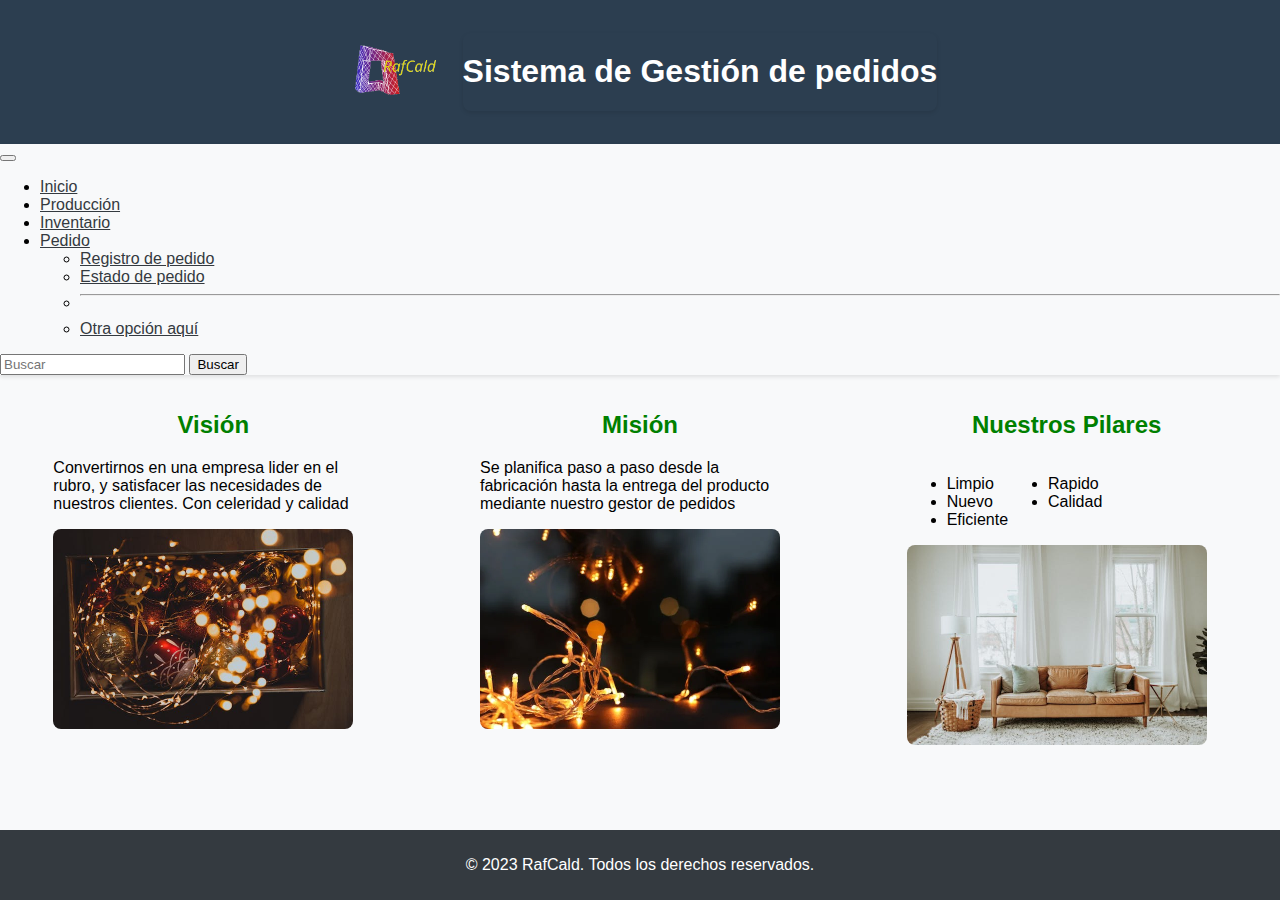
<file: Sections/inicio.html>
<!DOCTYPE html>
<html lang="es">
<head>
  <meta charset="utf-8">
  <meta name="viewport" content="width=device-width, initial-scale=1">
  <link rel="stylesheet" href="../css/index.css">
  <title>Sistema de Gestión de pedidos</title>
  <!-- Utilizando Bootstrap v5.3.2 -->
  <link href="https://cdn.jsdelivr.net/npm/bootstrap@5.3.2/dist/css/bootstrap.min.css" rel="stylesheet" integrity="sha384-T3c6CoIi6uLrA9TneNEoa7RxnatzjcDSCmG1MXxSR1GAsXEV/Dwwykc2MPK8M2HN" crossorigin="anonymous">
 
</head>
<body>
  <header>
    <div>
        <img src="../images/357ea71b6da1411ca3c9099042a1363d-removebg-preview.png"  width="120" class="logo" alt="logo">
      </div>

    <div class="container">
      <h1>Sistema de Gestión de pedidos</h1>
    </div>
  </header>



  <nav class="navbar navbar-expand-lg bg-light">
    <div class="container-fluid">
      <button class="navbar-toggler" type="button" data-bs-toggle="collapse" data-bs-target="#navbarSupportedContent" aria-controls="navbarSupportedContent" aria-expanded="false" aria-label="Toggle navigation">
        <span class="navbar-toggler-icon"></span>
      </button>
      <div class="collapse navbar-collapse" id="navbarSupportedContent">
        <ul class="navbar-nav me-auto mb-2 mb-lg-0">
          <li class="nav-item">
            <a class="nav-link active" aria-current="page" href="../index.html">Inicio</a>
          </li>
          <li class="nav-item">
            <a class="nav-link" href="./Producción.html">Producción</a>
          </li>
          <li class="nav-item">
            <a class="nav-link" href="./Inventario.html">Inventario</a>
          </li>
          <li class="nav-item dropdown">
            <a class="nav-link dropdown-toggle" href="#" role="button" data-bs-toggle="dropdown" aria-expanded="false">
              Pedido
            </a>
            <ul class="dropdown-menu">
              <li><a class="dropdown-item" href="./Pedidos.html">Registro de pedido</a></li>
              <li><a class="dropdown-item" href="#" id="estadoPedidoContent" onclick="showEstadoPedido()">Estado de pedido</a></li>
              <li><hr class="dropdown-divider"></li>
              <li><a class="dropdown-item" href="#">Otra opción aquí</a></li>
            </ul>
          </li>
        </ul>
        <form class="d-flex">
          <input class="form-control me-2" type="search" placeholder="Buscar" aria-label="Buscar">
          <button class="btn btn-outline-success" type="submit">Buscar</button>
        </form>
      </div>
    </div>
  </nav>

  <main class="main-container">
        <div class="item">
            <h2>Visión</h2>
            <p>Convertirnos en una empresa lider en el rubro, y satisfacer las necesidades de nuestros clientes. Con celeridad y calidad</p>
            <img src="../images/navideña.jpeg" class="img-item" width="300" alt="">
        </div>
        <div class="item">
            <h2>Misión</h2>
            <p>Se planifica paso a paso desde la fabricación hasta la entrega del producto mediante nuestro gestor de pedidos</p>
            <img src="../images/led.webp" class="img-item" width="300" alt="">
        </div>
        <div class="item">  
            <h2>Nuestros Pilares</h2>
            <div class="divul">
                <ul>
                    <li>Limpio</li>
                    <li>Nuevo</li>
                    <li>Eficiente</li>
                </ul>
                <ul>
                    <li>Rapido</li>
                    <li>Calidad</li>
                </ul>
            </div>

            <img src="../images/lampara.jpeg" class="img-item" width="300" alt="">
        </div>


  </main>

  <!-- Contenido de la página -->
  <div class="container mt-5 inactive pedidooo" id="estadoPedidoContainer">
    <h2 class="h222">Estado de Pedido</h2>
    <div class="card mb-3">
      <div class="card-header">
        Completar Campos
      </div>
      <div class="card-body">
        <form>
          <div class="mb-3">
            <label for="codigoPedido" class="form-label">Ingresar el código de pedido</label>
            <input type="text" class="form-control" id="codigoPedido" placeholder="Código de Pedido">
          </div>
          <button type="button" class="btn btn-primary" data-bs-toggle="modal" data-bs-target="#resultadoModal">
            Buscar
          </button>
        </form>
      </div>
    </div>

    <!-- Ventana modal para mostrar el resultado de la búsqueda -->
    <div class="modal fade" id="resultadoModal" tabindex="-1" aria-labelledby="resultadoModalLabel" aria-hidden="true">
      <div class="modal-dialog">
        <div class="modal-content">
          <div class="modal-header">
            <h5 class="modal-title" id="resultadoModalLabel">Resultado de Búsqueda</h5>
            <button type="button" class="btn-close" data-bs-dismiss="modal" aria-label="Close"></button>
          </div>
          <div class="modal-body inactive" id="resultadoModalContent">
            <!-- Aquí se mostraría la información del pedido -->
            <p>Estado del Producto: <span id="estadoProducto"> No existe</span></p>
          </div>
          <div class="modal-footer">
            <button type="button" class="btn btn-secondary" data-bs-dismiss="modal">Cerrar</button>
          </div>
        </div>
      </div>
    </div>
  </div>

  <!-- Footer -->
  <footer>
    <p>&copy; 2023 RafCald. Todos los derechos reservados.</p>
  </footer>

  <!-- Script de Bootstrap -->
  <script src="https://cdn.jsdelivr.net/npm/bootstrap@5.3.2/dist/js/bootstrap.bundle.min.js" integrity="sha384-C6RzsynM9kWDrMNeT87bh95OGNyZPhcTNXj1NW7RuBCsyN/o0jlpcV8Qyq46cDfL" crossorigin="anonymous"></script>

  <script src="../js/index.js">
  </script>
</body>
</html>
</file>
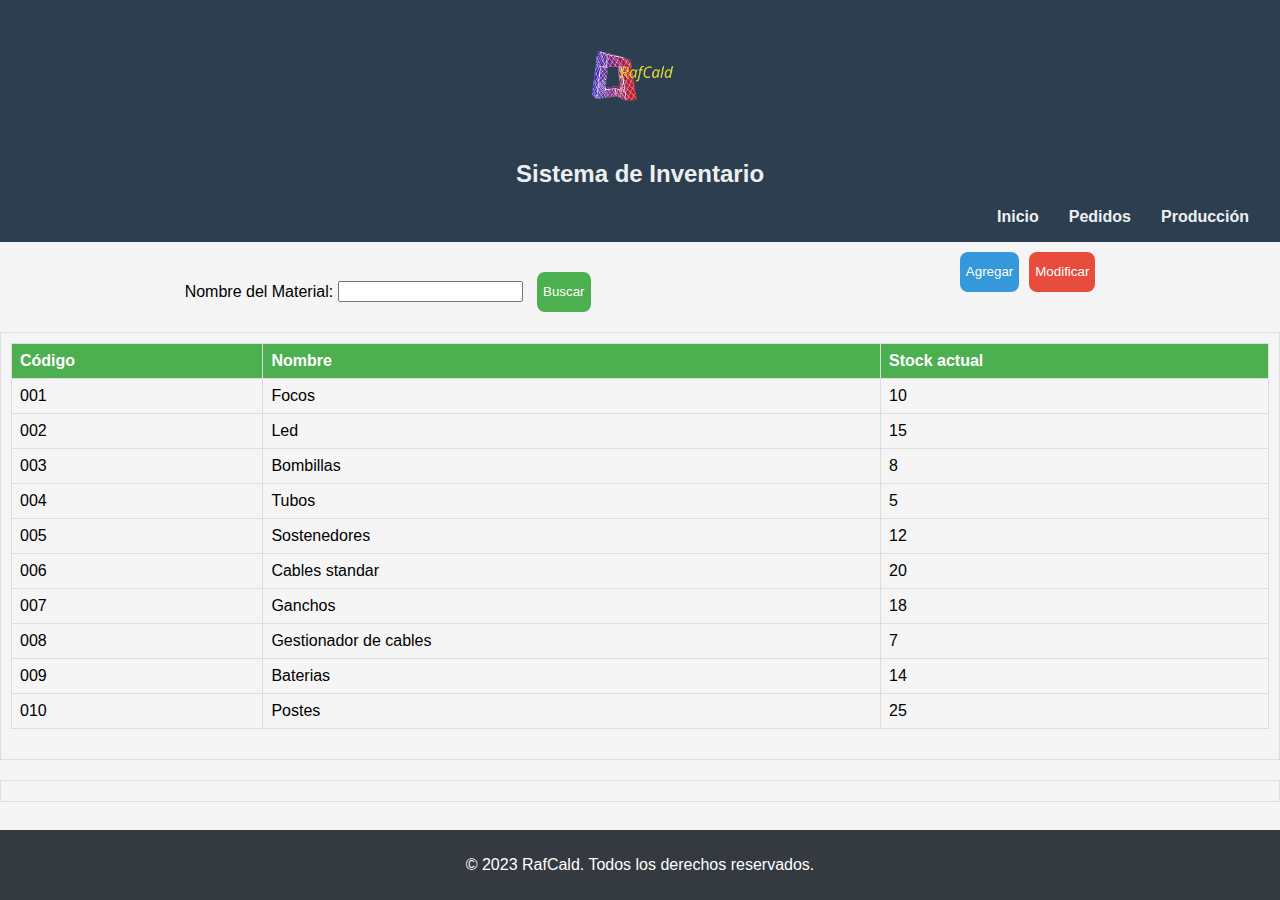
<file: Sections/Inventario.html>
<!DOCTYPE html>
<html lang="en">
<head>
    <meta charset="UTF-8">
    <meta name="viewport" content="width=device-width, initial-scale=1.0">
    <link rel="stylesheet" href="../css/inventario.css">
    <title>Sistema de Inventario</title>

</head>
<body>
    <header>
        <div>
            <div>
                <img src="../images/357ea71b6da1411ca3c9099042a1363d-removebg-preview.png"  width="120" class="logo" alt="logo">
              </div>
              <div>
                <h2>Sistema de Inventario</h2>
                <nav class="navbar-principal">
                    <ul>
                        <li><a href="./inicio.html">Inicio</a></li>
                        <li><a href="./Pedidos.html">Pedidos</a></li>
                        <li><a href="./Producción.html">Producción</a></li>
                    </ul>
                </nav>
              </div>
        </div>

    </header>
    
    <div class="div-form">
        <form action="#" method="post">
            <label for="nombre_material">Nombre del Material:</label>
            <input type="text" id="nombre_material_buscar" name="nombre_material" required>
            <button type="button" onclick="buscarMaterial()" class="button-buscar">Buscar</button>
        </form>
        <div class="botones">
            <button onclick="mostrarFormulario('agregar')" class="button-agregar">Agregar</button>
            <button onclick="mostrarFormulario('modificar')" class="button-modificar">Modificar</button>
        </div>

    
        <!-- Formulario para Agregar/Modificar -->
        <div id="fondoOpaco">
            <div id="formulario-insumo" style="display: none;" class="formmate">
                <form action="#" method="post">
                    <label for="nombre_material">Nombre del Material:</label>
                    <input type="text" id="nombre_material" name="nombre_material" required>
                
                    <label for="cantidad_material">Cantidad:</label>
                    <input type="text" id="cantidad_material" name="cantidad_material" required>
                
                    <!-- Agrega etiquetas y campos para descripción, costo, ubicación, etc. -->
                
                    <button type="button" onclick="guardarInsumo()">Guardar</button>
                </form>
                
            </div>
        </div>

    </div>


    <!-- Requerimiento 2: Mostrar la relación de materia prima en almacén -->
    <div id="resultado_inventario">
        <table id="tabla_inventario">
            <thead>
                <tr >
                    <th>Código</th>
                    <th>Nombre</th>
                    <th>Stock actual</th>
                    <!-- Otros campos relevantes del inventario -->
                </tr>
            </thead>
            <tbody>
                <!-- Datos del inventario -->
                <tr data-codigo="001">
                    <td>001</td>
                    <td>Focos</td>
                    <td>10</td>
                    <!-- Otros datos del inventario -->
                </tr>
                <tr data-codigo="002">
                    <td>002</td>
                    <td>Led</td>
                    <td>15</td>
                </tr>
                <tr data-codigo="003">
                    <td>003</td>
                    <td>Bombillas</td>
                    <td>8</td>
                </tr>
                <tr data-codigo="004">
                    <td>004</td>
                    <td>Tubos</td>
                    <td>5</td>
                </tr>
                <tr data-codigo="005">
                    <td>005</td>
                    <td>Sostenedores</td>
                    <td>12</td>
                </tr>
                <tr data-codigo="006">
                    <td>006</td>
                    <td>Cables standar</td>
                    <td>20</td>
                </tr>
                <tr data-codigo="007">
                    <td>007</td>
                    <td>Ganchos</td>
                    <td>18</td>
                </tr>
                <tr data-codigo="008">
                    <td>008</td>
                    <td>Gestionador de cables</td>
                    <td>7</td>
                </tr>
                <tr data-codigo="009">
                    <td>009</td>
                    <td>Baterias</td>
                    <td>14</td>
                </tr>
                <tr data-codigo="010">
                    <td>010</td>
                    <td>Postes</td>
                    <td>25</td>
                </tr>
                <!-- Agrega más datos según sea necesario -->
            </tbody>
        </table>
        
    </div>

    <!-- Botones para Agregar y Modificar -->


    <!-- Requerimiento 4: Mostrar los materiales encontrados -->
    <div id="resultado_busqueda">
        <!-- Aquí se mostrarán los resultados de la búsqueda -->
    </div>
    <footer>
        <p>&copy; 2023 RafCald. Todos los derechos reservados.</p>
      </footer>
    <!-- Script para manejar la búsqueda de material en el inventario y funcionalidad Agregar/Modificar -->
    <script src="../js/inventario.js">
    </script>
</body>
</html>
</file>
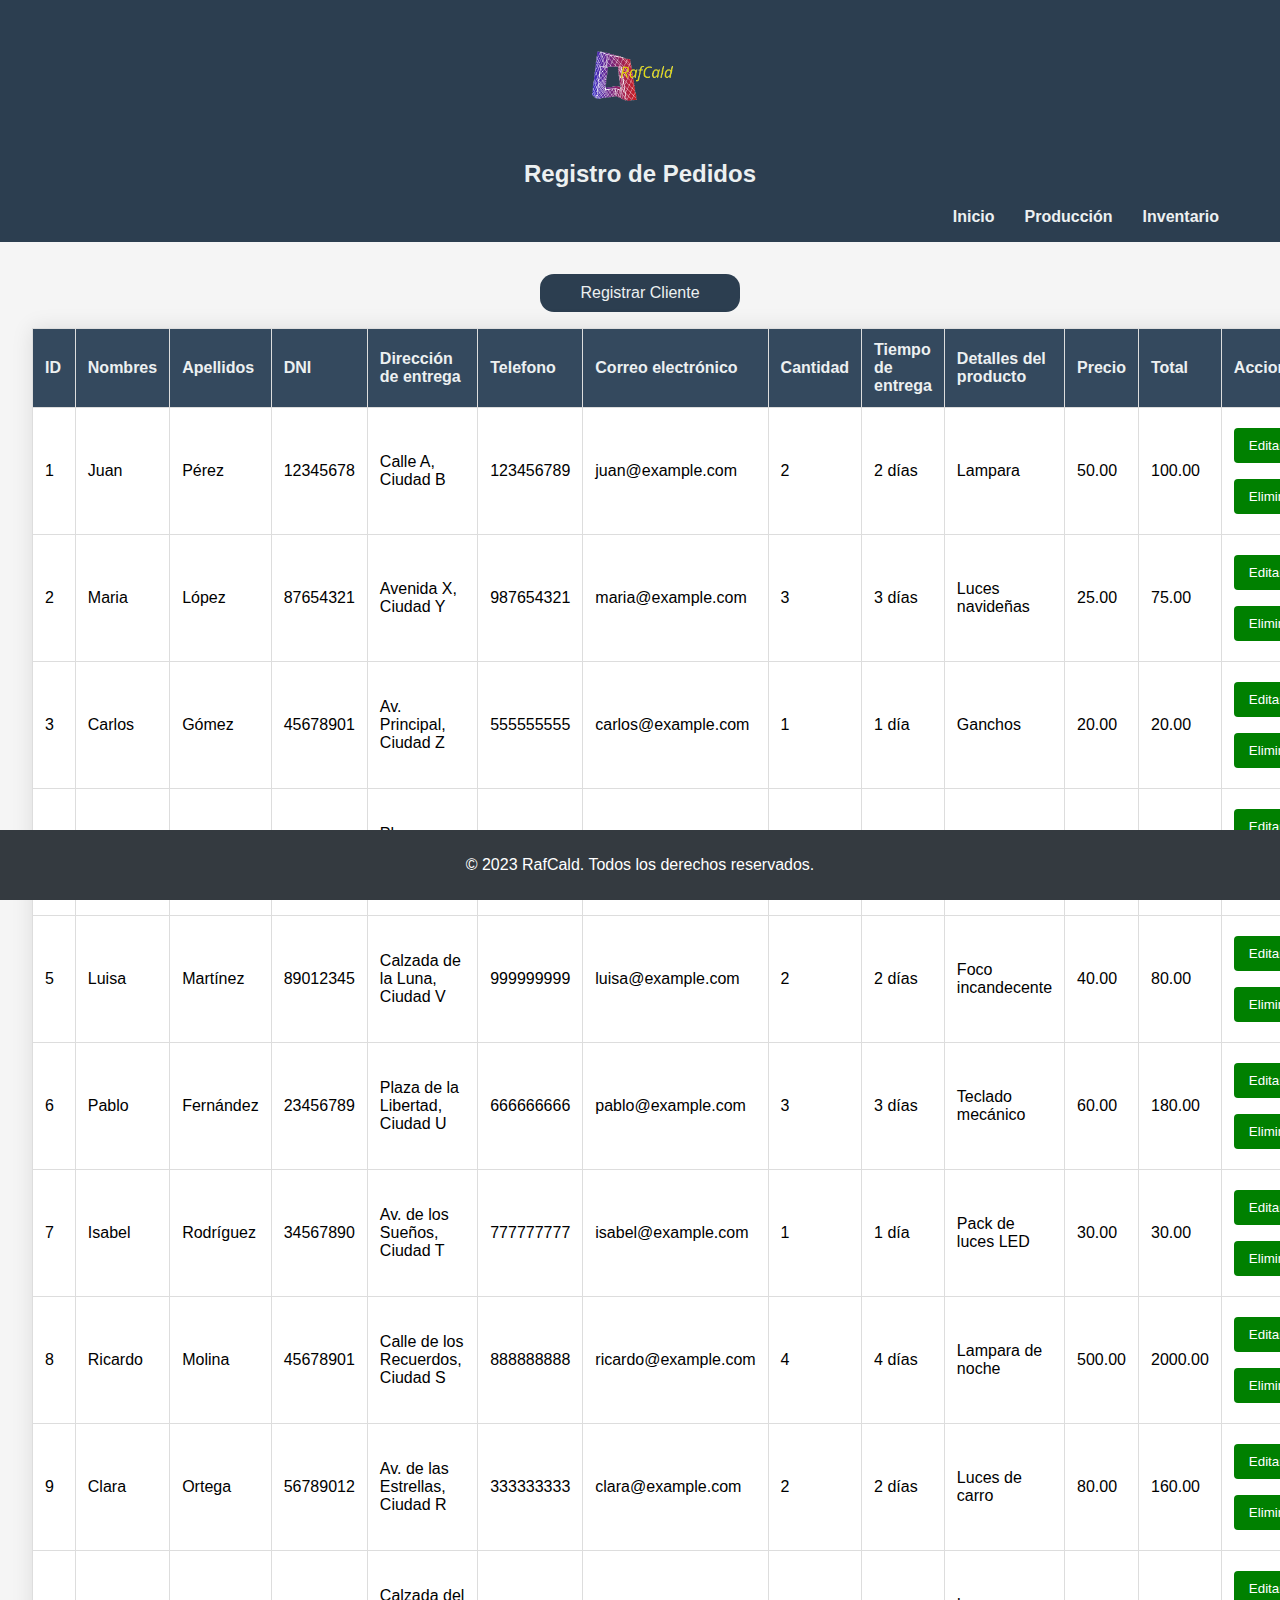
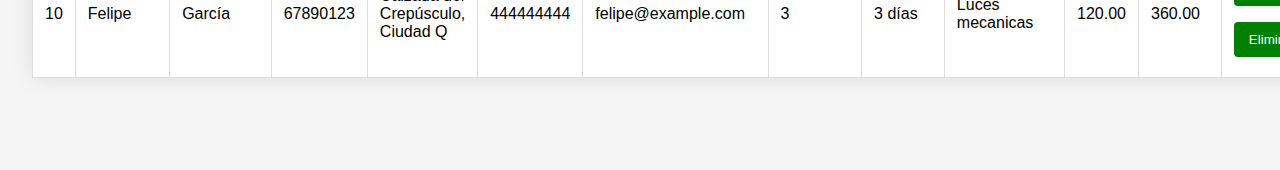
<file: Sections/Pedidos.html>
<!DOCTYPE html>
<html lang="en">

<head>
    <meta charset="UTF-8">
    <meta name="viewport" content="width=device-width, initial-scale=1.0">
    <link rel="stylesheet" href="../css/pedido.css">
    <title>Registro de Pedidos</title>
    <style>
        /* Estilo para los botones de Editar y Eliminar */
table button {
    background-color: green; /* Color de fondo verde */
    color: white; /* Texto en color blanco */
    transition: background-color 0.3s ease; /* Transición suave del color de fondo */
}

table button:hover {
    background-color: rgb(55, 185, 55); /* Color de fondo más oscuro al pasar el ratón */
}

    </style>
</head>

<body>
    <header>
        <div>
            <div>
                <img src="../images/357ea71b6da1411ca3c9099042a1363d-removebg-preview.png"  width="120" class="logo" alt="logo">
              </div>
        </div>
        <div>
            <h2>Registro de Pedidos</h2>
            <nav class="navbar-principal">
                <ul>
                    <li><a href="./inicio.html">Inicio</a></li>
                    <li><a href="./Producción.html">Producción</a></li>
                    <li><a href="./Inventario.html">Inventario</a></li>
                    <li></li>
                </ul>
            </nav>
        </div>

    </header>

    <main>
        <button  class="buton-primary" onclick="mostrarFormulario('registroForm')">Registrar Cliente</button>

        <table>
            <thead>
                <tr>
                    <th>ID</th>
                    <th>Nombres</th>
                    <th>Apellidos</th>
                    <th>DNI</th>
                    <th>Dirección de entrega</th>
                    <th>Telefono</th>
                    <th>Correo electrónico</th>
                    <th>Cantidad</th>
                    <th>Tiempo de entrega</th>
                    <th>Detalles del producto</th>
                    <th>Precio</th>
                    <th>Total</th>
                    <th colspan="3">Acciones</th>
                </tr>
            </thead>
            <tbody id="tablaBody">
                <!-- Datos ficticios de clientes y pedidos -->
                <tr>
                    <td>1</td>
                    <td>Juan</td>
                    <td>Pérez</td>
                    <td>12345678</td>
                    <td>Calle A, Ciudad B</td>
                    <td>123456789</td>
                    <td>juan@example.com</td>
                    <td>2</td>
                    <td>2 días</td>
                    <td>Lampara</td>
                    <td>50.00</td>
                    <td>100.00</td>
                    <td>
                        <button onclick="editarFila(this)">Editar</button>
                        <button onclick="eliminarFila(this)">Eliminar</button>
                    </td>
                </tr>
                <tr>
                    <td>2</td>
                    <td>Maria</td>
                    <td>López</td>
                    <td>87654321</td>
                    <td>Avenida X, Ciudad Y</td>
                    <td>987654321</td>
                    <td>maria@example.com</td>
                    <td>3</td>
                    <td>3 días</td>
                    <td>Luces navideñas</td>
                    <td>25.00</td>
                    <td>75.00</td>
                    <td>
                        <button onclick="editarFila(this)">Editar</button>
                        <button onclick="eliminarFila(this)">Eliminar</button>
                    </td>
                </tr>
                <tr>
                    <td>3</td>
                    <td>Carlos</td>
                    <td>Gómez</td>
                    <td>45678901</td>
                    <td>Av. Principal, Ciudad Z</td>
                    <td>555555555</td>
                    <td>carlos@example.com</td>
                    <td>1</td>
                    <td>1 día</td>
                    <td>Ganchos</td>
                    <td>20.00</td>
                    <td>20.00</td>
                    <td>
                        <button onclick="editarFila(this)">Editar</button>
                        <button onclick="eliminarFila(this)">Eliminar</button>
                    </td>
                </tr>
                <tr>
                    <td>4</td>
                    <td>Ana</td>
                    <td>Ruiz</td>
                    <td>78901234</td>
                    <td>Plaza Central, Ciudad W</td>
                    <td>111111111</td>
                    <td>ana@example.com</td>
                    <td>5</td>
                    <td>4 días</td>
                    <td>Faros de evento</td>
                    <td>150.00</td>
                    <td>750.00</td>
                    <td>
                        <button onclick="editarFila(this)">Editar</button>
                        <button onclick="eliminarFila(this)">Eliminar</button>
                    </td>
                </tr>
                <tr>
                    <td>5</td>
                    <td>Luisa</td>
                    <td>Martínez</td>
                    <td>89012345</td>
                    <td>Calzada de la Luna, Ciudad V</td>
                    <td>999999999</td>
                    <td>luisa@example.com</td>
                    <td>2</td>
                    <td>2 días</td>
                    <td>Foco incandecente</td>
                    <td>40.00</td>
                    <td>80.00</td>
                    <td>
                        <button onclick="editarFila(this)">Editar</button>
                        <button onclick="eliminarFila(this)">Eliminar</button>
                    </td>
                </tr>
                <tr>
                    <td>6</td>
                    <td>Pablo</td>
                    <td>Fernández</td>
                    <td>23456789</td>
                    <td>Plaza de la Libertad, Ciudad U</td>
                    <td>666666666</td>
                    <td>pablo@example.com</td>
                    <td>3</td>
                    <td>3 días</td>
                    <td>Teclado mecánico</td>
                    <td>60.00</td>
                    <td>180.00</td>
                    <td>
                        <button onclick="editarFila(this)">Editar</button>
                        <button onclick="eliminarFila(this)">Eliminar</button>
                    </td>
                </tr>
                <tr>
                    <td>7</td>
                    <td>Isabel</td>
                    <td>Rodríguez</td>
                    <td>34567890</td>
                    <td>Av. de los Sueños, Ciudad T</td>
                    <td>777777777</td>
                    <td>isabel@example.com</td>
                    <td>1</td>
                    <td>1 día</td>
                    <td>Pack de luces LED</td>
                    <td>30.00</td>
                    <td>30.00</td>
                    <td>
                        <button onclick="editarFila(this)">Editar</button>
                        <button onclick="eliminarFila(this)">Eliminar</button>
                    </td>
                </tr>
                <tr>
                    <td>8</td>
                    <td>Ricardo</td>
                    <td>Molina</td>
                    <td>45678901</td>
                    <td>Calle de los Recuerdos, Ciudad S</td>
                    <td>888888888</td>
                    <td>ricardo@example.com</td>
                    <td>4</td>
                    <td>4 días</td>
                    <td>Lampara de noche</td>
                    <td>500.00</td>
                    <td>2000.00</td>
                    <td>
                        <button onclick="editarFila(this)">Editar</button>
                        <button onclick="eliminarFila(this)">Eliminar</button>
                    </td>
                </tr>
                <tr>
                    <td>9</td>
                    <td>Clara</td>
                    <td>Ortega</td>
                    <td>56789012</td>
                    <td>Av. de las Estrellas, Ciudad R</td>
                    <td>333333333</td>
                    <td>clara@example.com</td>
                    <td>2</td>
                    <td>2 días</td>
                    <td>Luces de carro</td>
                    <td>80.00</td>
                    <td>160.00</td>
                    <td>
                        <button onclick="editarFila(this)">Editar</button>
                        <button onclick="eliminarFila(this)">Eliminar</button>
                    </td>
                </tr>
                <tr>
                    <td>10</td>
                    <td>Felipe</td>
                    <td>García</td>
                    <td>67890123</td>
                    <td>Calzada del Crepúsculo, Ciudad Q</td>
                    <td>444444444</td>
                    <td>felipe@example.com</td>
                    <td>3</td>
                    <td>3 días</td>
                    <td>Luces mecanicas</td>
                    <td>120.00</td>
                    <td>360.00</td>
                    <td>
                        <button onclick="editarFila(this)">Editar</button>
                        <button onclick="eliminarFila(this)">Eliminar</button>
                    </td>
                </tr>
            </tbody>
        </table>

        <form id="registroForm" style="display:none;">
            <h3>Registrar Cliente</h3>

            <!-- Datos del Cliente -->
            <label for="clienteNombre">Nombre:</label>
            <input type="text" id="clienteNombre" name="clienteNombre" required>

            <label for="clienteApellidos">Apellidos:</label>
            <input type="text" id="clienteApellidos" name="clienteApellidos" required>

            <label for="clienteDNI">DNI:</label>
            <input type="text" id="clienteDNI" name="clienteDNI" required>

            <label for="clienteDireccion">Dirección de entrega:</label>
            <input type="text" id="clienteDireccion" name="clienteDireccion" required>

            <label for="clienteTelefono">Teléfono:</label>
            <input type="tel" id="clienteTelefono" name="clienteTelefono" required>

            <label for="clienteCorreo">Correo electrónico:</label>
            <input type="email" id="clienteCorreo" name="clienteCorreo" required>

            <button type="button" onclick="registrarCliente(event)">Registrar cliente</button>

        </form>
        <form id="formularioEdicion" style="display:none;">
            <h3>Editar Cliente</h3>
            
            <!-- Campo oculto para almacenar el índice de la fila que se está editando -->
            <input type="hidden" id="indiceEdicion">
        
            <!-- Campos para editar la información del cliente -->
            <label for="clienteNombreEdit">Nombre:</label>
            <input type="text" id="clienteNombreEdit" name="clienteNombreEdit" required>
        
            <label for="clienteApellidosEdit">Apellidos:</label>
            <input type="text" id="clienteApellidosEdit" name="clienteApellidosEdit" required>
        
            <label for="clienteDNIEdit">DNI:</label>
            <input type="text" id="clienteDNIEdit" name="clienteDNIEdit" required>
        
            <label for="clienteDireccionEdit">Dirección:</label>
            <input type="text" id="clienteDireccionEdit" name="clienteDireccionEdit" required>
        
            <label for="clienteTelefonoEdit">Teléfono:</label>
            <input type="tel" id="clienteTelefonoEdit" name="clienteTelefonoEdit" required>
        
            <label for="clienteCorreoEdit">Correo electrónico:</label>
            <input type="email" id="clienteCorreoEdit" name="clienteCorreoEdit" required>
        
            <!-- Botón para actualizar los datos -->
            <button type="button" onclick="actualizarCliente()">Actualizar cliente</button>
        </form>
        
        

        <form id="pedidoForm" style="display:none;">
            <h3>Registrar Pedido</h3>

            <!-- Datos del Pedido -->
            <label for="pedidoCantidad">Cantidad:</label>
            <input type="number" id="pedidoCantidad" name="pedidoCantidad" required>

            <label for="pedidoTiempoEntrega">Tiempo de entrega:</label>
            <input type="text" id="pedidoTiempoEntrega" name="pedidoTiempoEntrega" required>

            <label for="pedidoDetalles">Detalles del producto:</label>
            <textarea id="pedidoDetalles" name="pedidoDetalles" required></textarea>

            <label for="pedidoPrecio">Precio:</label>
            <input type="text" id="pedidoPrecio" name="pedidoPrecio" required>

            <label for="pedidoTotal">Total:</label>
            <input type="text" id="pedidoTotal" name="pedidoTotal" required>

            <button type="submit">Registrar pedido</button>
        </form>
    </main>

    <footer>
        <p>&copy; 2023 RafCald. Todos los derechos reservados.</p>
      </footer>

    <script src="../js/pedidos.js">
    </script>
</body>

</html>
</file>
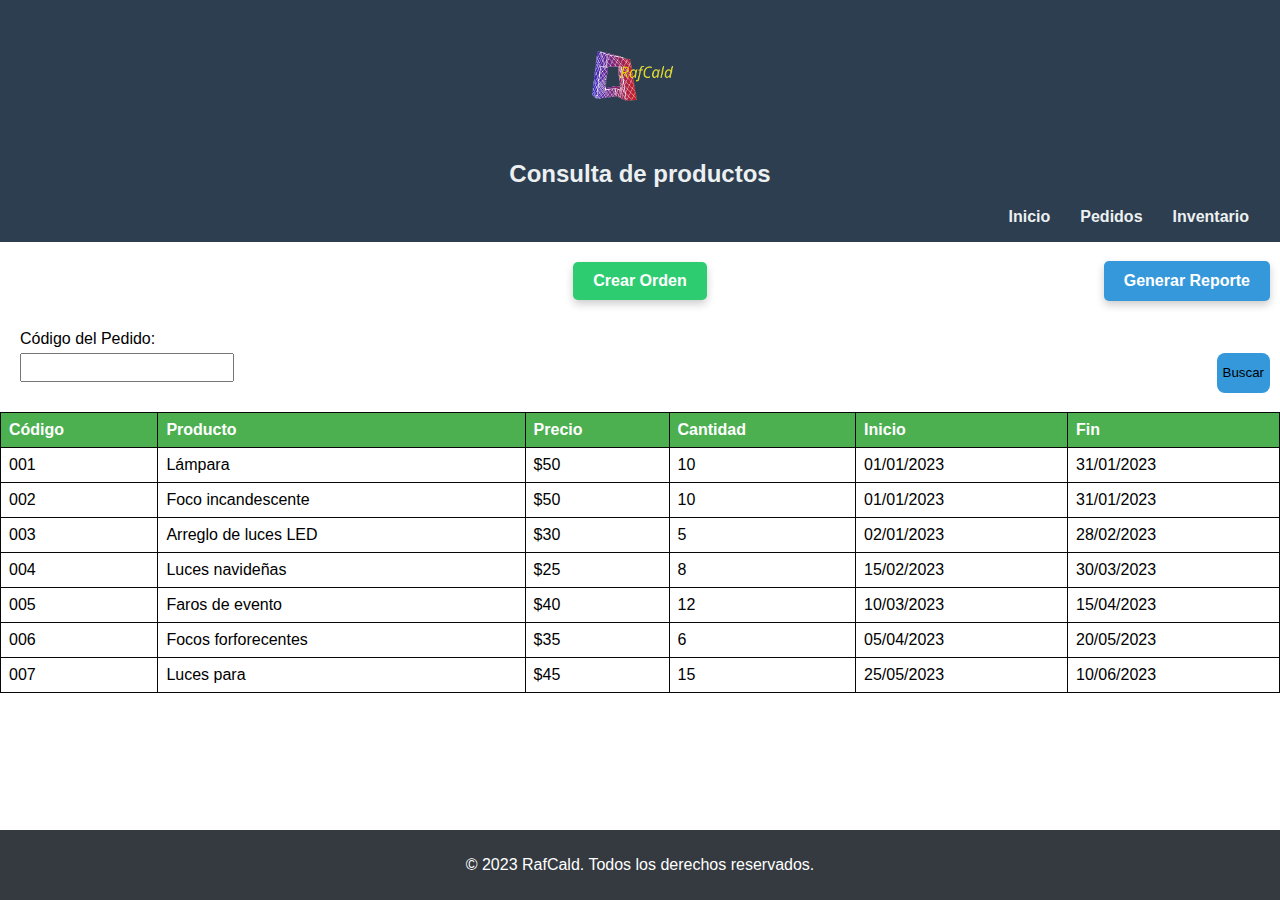
<file: Sections/Producción.html>
<!DOCTYPE html>
    <html lang="en">
    <head>
        <meta charset="UTF-8">
        <meta name="viewport" content="width=device-width, initial-scale=1.0">
        <link rel="stylesheet" href="../css/produccion.css">
        <title>Sistema de Gestión de Insumos</title>

    </head>
    <body>
        <header>
            <div>
                <div>
                    <img src="../images/357ea71b6da1411ca3c9099042a1363d-removebg-preview.png"  width="120" class="logo" alt="logo">
                </div>
                <div>
                    <h2 >Consulta de productos</h2>
                    <nav class="navbar-principal">
                        <ul>
                            <li><a href="./inicio.html">Inicio</a></li>
                            <li><a href="./Pedidos.html">Pedidos</a></li>
                            <li><a href="./Inventario.html">Inventario</a></li>
                        </ul>
                    </nav>
                </div>
            </div>

        </header>

        <div class="botones-contenedor">
            <button id="crearOrdenBtn" class="button-principal button-crear-orden">Crear Orden</button>
            <button onclick="generarReporte()" class="button-principal button-generar">Generar Reporte</button>
        </div>

        
        <form action="#" method="post" >
            <label for="codigo_pedido">Código del Pedido:</label>
            <input type="text" id="codigo_pedido" name="codigo_pedido" required>
            <button type="button" onclick="buscarPedido()" class="button-generar">Buscar</button>
        </form>
        

        <!-- Requerimiento 4: Mostrar en pantalla el producto con detalles relevantes en una tabla -->
        <div id="resultado_pedido">
            <table id="tabla_pedido">
                <thead>
                    <tr>
                        <th>Código</th>
                        <th>Producto</th>
                        <th>Precio</th>
                        <th>Cantidad</th>
                        <th>Inicio</th>
                        <th>Fin</th>
                    </tr>
                </thead>
                <tbody>
                    <!-- 10 productos ficticios para demostración -->
                    <tr id="producto-001">
                        <td>001</td>
                        <td>Lámpara</td>
                        <td>$50</td>
                        <td>10</td>
                        <td>01/01/2023</td>
                        <td>31/01/2023</td>
                    </tr>
                    <tr id="producto-002">
                        <td>002</td>
                        <td>Foco incandescente</td>
                        <td>$50</td>
                        <td>10</td>
                        <td>01/01/2023</td>
                        <td>31/01/2023</td>
                    </tr>
                    <tr id="producto-003">
                        <td>003</td>
                        <td>Arreglo de luces LED</td>
                        <td>$30</td>
                        <td>5</td>
                        <td>02/01/2023</td>
                        <td>28/02/2023</td>
                    </tr>
                    <tr id="producto-004">
                        <td>004</td>
                        <td>Luces navideñas</td>
                        <td>$25</td>
                        <td>8</td>
                        <td>15/02/2023</td>
                        <td>30/03/2023</td>
                    </tr>
                    <tr id="producto-005">
                        <td>005</td>
                        <td>Faros de evento</td>
                        <td>$40</td>
                        <td>12</td>
                        <td>10/03/2023</td>
                        <td>15/04/2023</td>
                    </tr>
                    <tr id="producto-006">
                        <td>006</td>
                        <td>Focos forforecentes</td>
                        <td>$35</td>
                        <td>6</td>
                        <td>05/04/2023</td>
                        <td>20/05/2023</td>
                    </tr>
                    <tr id="producto-007">
                        <td>007</td>
                        <td>Luces para</td>
                        <td>$45</td>
                        <td>15</td>
                        <td>25/05/2023</td>
                        <td>10/06/2023</td>
                    </tr>   
                    <!-- Agrega más productos según sea necesario -->
                </tbody>
            </table>
        </div>

        <!-- Requerimiento 5: Botón para generar el reporte final -->

        <div class="overlay"></div>
        <!-- Requerimientos 2-6: Formulario para la orden de producción -->

            
            <form action="#" id="container-form" method="post" class="formOrden formulario-produccion inactive ">
                <h2>Orden de Producción</h2>
                <label for="numero_orden">Número de Orden:</label>
                <input type="text" id="numero_orden" name="numero_orden" required>

                <label for="numero_pedido">Número de Pedido:</label>
                <input type="text" id="numero_pedido" name="numero_pedido" required>

                <label for="cantidad">Cantidad:</label>
                <input type="text" id="cantidad" name="cantidad" required>

                <label for="inicio_produccion">Inicio de Producción:</label>
                <input type="date" id="inicio_produccion" name="inicio_produccion" required>

                <label for="fin_produccion">Fin de Producción:</label>
                <input type="date" id="fin_produccion" name="fin_produccion" required>

                <button type="button" onclick="generarCostoProduccion()">Generar Costo de Producción</button>

                <!-- Mostrar automáticamente el costo de producción generado -->
                <p>Costo de Producción: <span id="costo_produccion">0</span></p>

                <button type="button" onclick="generarOrdenProduccion()" class="button-generar-orden">Generar Orden</button>
                <span class="close-btn" onclick="closeForm()">X</span>
            </form>

            <footer>
                <p>&copy; 2023 RafCald. Todos los derechos reservados.</p>
            </footer>
        <!-- Script para manejar la búsqueda del pedido, la generación del reporte y la orden de producción -->
        <script src="../js/produccion.js">
    // Si quieres cerrar el formulario, puedes agregar un botón de cierre y manejarlo aquí

        </script>
    </body>
    </html>
</file>
<file: css/index.css>
body {
  margin: 0;
  padding: 0;
  font-family: 'Arial', sans-serif;
  background-color: #f8f9fa;
}

h1 {
  color: #343a40;
  text-align: center;
  margin-top: 20px;
}

header {
    background-color: #2C3E50; /* Color de fondo de la barra de navegación */
  padding: 10px 0;
  display: flex;
  justify-content: center;
  align-items: center;
}

header h1 {
  color: #fff;
}

nav {

  box-shadow: 0 2px 4px rgba(0, 0, 0, 0.1);
}

nav a {
  color: #343a40;
}

.container {
  
  border-radius: 8px;
  box-shadow: 0 2px 4px rgba(0, 0, 0, 0.1);
}
.inactive{
    display: none;
}
footer {
  background-color: #343a40;
  color: #fff;
  text-align: center;
  padding: 10px 0;
  position: fixed;
  bottom: 0;
  width: 100%;
}
.main-container{
    display: grid;
    grid-template-columns: 1fr 1fr 1fr;
    place-items: center;
}
.item{
    flex:1;
    margin: 8px;
    padding: 8px;
    width: 320px;
    height: 200px;
}
h2{
    text-align: center;
    color: green;
}
.img-item{
    border-radius: 8px;
}
.divul{
    display: flex;
}
.pedidooo{
    color: brown;
    position: absolute;
    top:50%;
    left:50%;
    transform: translate(-50%,-50%);
}
.h222{
    color: brown;
}
</file>
<file: css/inventario.css>
body {
    font-family: 'Segoe UI', Tahoma, Geneva, Verdana, sans-serif;
    margin: 0;
    padding: 0;
    background-color: #f5f5f5; /* Color de fondo más claro */
}

header {
    background-color: #2C3E50; /* Color de fondo de la barra de navegación */
    color: #ecf0f1; /* Blanco */
    text-align: center;
    padding: 1em;
    margin-bottom: 10px;
}

.navbar-principal ul {
    display: flex;
    justify-content: flex-end;
    padding: 0;
    margin: 0;
    list-style: none;
}

.navbar-principal li {
    margin: 0 15px; /* Mayor espacio entre elementos de la barra de navegación */
}

.navbar-principal a {
    text-decoration: none;
    color: #ecf0f1; /* Color del texto en la barra de navegación */
    font-weight: bold;
    font-size: 16px;
    transition: color 0.3s ease; /* Transición suave del color al pasar el ratón */
}

.navbar-principal a:hover {
    color: #f39c12; /* Color de texto al pasar el ratón */
}

h1 {
    color: #333;
}

table {
    border-collapse: collapse;
    width: 100%;
    margin-bottom: 20px;
}

th, td {
    border: 1px solid #ddd;
    padding: 8px;
    text-align: left;
}

th {
    background-color: #4CAF50;
    color: white;
}

.button-buscar,
.button-agregar,
.button-modificar {
    border: none;
    outline: none;
    height: 40px;
    border-radius: 8px;
    cursor: pointer;
    margin-right: 10px;
}

.button-buscar {
    background-color: #4CAF50;
    color: white;
    margin: 10px;
}

.button-buscar:hover {
    background-color: #45a049;
}

.button-agregar {
    background-color: #3498db;
    color: white;
}

.button-agregar:hover {
    background-color: #2980b9;
}

.button-modificar {
    background-color: #e74c3c;
    color: white;
}

.button-modificar:hover {
    background-color: #c0392b;
}

#resultado_inventario,
#resultado_busqueda {
    border: 1px solid #ddd;
    padding: 10px;
    margin-bottom: 20px;
}

.mensaje-falta {
    color: red;
    font-weight: bold;
}
.botones{
    display: flex;
    justify-content: center;    

}
.div-form{
    display: flex;
    justify-content: space-around;
}
.formmate{
    display: grid;
    gap:10px;
}
form{
    margin: 10px;
}
footer {
    background-color: #343a40;
    color: #fff;
    text-align: center;
    padding: 10px 0;
    position: fixed;
    margin-top: 30px;
    bottom: 0;
    width: 100%;
  }
#formulario-insumo {
    background-color: rgb(221, 221, 29);
    padding: 20px;
    border-radius: 10px;
    box-shadow: 0 0 15px rgba(0, 0, 0, 0.4);
    z-index: 2; /* Mayor que el fondo opaco */
    position: fixed;
    top: 50%;
    left: 50%;
    transform: translate(-50%, -50%);
    display: none; /* Importante para que no se muestre inicialmente */
}


#formulario-insumo label {
    display: block;
    margin-bottom: 5px;
    font-weight: bold;
}

#formulario-insumo input[type="text"] {
    width: 100%;
    padding: 8px;
    margin-bottom: 20px;
    border: 1px solid #ddd;
    border-radius: 4px;
}

#formulario-insumo button {
    background-color: #4CAF50;
    color: white;
    padding: 10px 15px;
    border: none;
    border-radius: 5px;
    cursor: pointer;
    font-size: 16px;
}

#formulario-insumo button:hover {
    background-color: #45a049;
}
#fondoOpaco {
    position: fixed;
    top: 0;
    left: 0;
    width: 100%;
    height: 100%;
    background-color: rgba(0, 0, 0, 0.5);
    display: none;
    justify-content: center;
    align-items: center;
    z-index: 1; /* Asegúrate de que sea mayor que otros elementos, pero menor que el formulario */
}
</file>
<file: css/pedido.css>
body {
    margin: 0;
    padding: 0;
}
footer {
    background-color: #343a40;
    color: #fff;
    text-align: center;
    padding: 10px 0;
    position: fixed;
    margin-top: 30px;
    bottom: 0;
    width: 100%;
  }
header {
    margin: 0;
    padding: 0;
    background-color: rgb(206, 187, 223);
}

.navbar-principal {
    background-color: #2C3E50; /* Color de fondo de la barra de navegación */
}

.navbar-principal ul {
    display: flex;
    justify-content: flex-end;
    padding: 0;
    margin: 0;
    list-style: none;
}

.navbar-principal li {
    margin: 0 15px; /* Mayor espacio entre elementos de la barra de navegación */
}

.navbar-principal a {
    text-decoration: none;
    color: #ecf0f1; /* Color del texto en la barra de navegación */
    font-weight: bold;
    font-size: 16px;
    transition: color 0.3s ease; /* Transición suave del color al pasar el ratón */
}

.navbar-principal a:hover {
    color: #f39c12; /* Color de texto al pasar el ratón */
}

body {
    font-family: 'Segoe UI', Tahoma, Geneva, Verdana, sans-serif;
    margin: 0;
    padding: 0;
    background-color: #f5f5f5; /* Color de fondo más claro */
}


        header {
            background-color: #2C3E50; /* Azul oscuro */
            color: #ecf0f1; /* Blanco */
            text-align: center;
            padding: 1em;
        }

        main {
            margin: 2em;
            display: flex;
            flex-direction: column;
        }

        form {
            position: absolute;
            top: 60%;
            left: 50%;
            transform: translate(-50%, -50%);
            width: 100%;
        }

        table {
            width: 100%;
            border-collapse: collapse;
            margin-top: 1em;
            box-shadow: 0 0 20px rgba(0, 0, 0, 0.1);
            background-color: #fff;
            margin-bottom: 60px;
        }

        th, td {
            border: 1px solid #ddd;
            padding: 12px;
            text-align: left;
        }

        th {
            background-color: #34495e; /* Azul más oscuro */
            color: #ecf0f1; /* Blanco */
        }

        tbody tr:hover {
            background-color: #ecf0f1; /* Azul más claro al pasar el ratón */
        }

        form {
            max-width: 600px;
            margin: 20px auto;
            padding: 20px;
            background-color: #fff;
            box-shadow: 0 0 20px rgba(0, 0, 0, 0.1);
            border-radius: 8px;
        }

        label {
            display: block;
            margin-bottom: 8px;
            font-weight: bold;
            color: #333; /* Color de texto más oscuro */
        }

        input, textarea {
            width: 100%;
            padding: 8px;
            margin-bottom: 16px;
            border: 1px solid #ddd;
            border-radius: 4px;
            box-sizing: border-box;
        }

        button {
            background-color: #2C3E50; /* Azul oscuro */
            color: #ecf0f1; /* Blanco */
            padding: 10px 15px;
            border: none;
            border-radius: 4px;
            cursor: pointer;
            margin-right: 8px; /* Agregué margen derecho para separar los botones */
            margin-top: 8px ;
            margin-bottom: 8px;
        }

        button:last-child {
            margin-right: 0; /* Elimina el margen derecho del último botón */
        }

        button:hover {
            background-color: #34495e; /* Azul más oscuro al pasar el ratón */
        }
        .buton-primary{
            width: 200px;
            margin: 0 auto;
            border-radius: 14px;
            font-size: 16px;
        }
</file>
<file: css/produccion.css>
body {
    font-family: 'Segoe UI', Tahoma, Geneva, Verdana, sans-serif;
    margin: 0;
    padding: 0;
    background-color: rgb(255, 255, 255); /* Color de fondo más claro */
}

header {
    background-color: #2C3E50; /* Azul oscuro */
    color: #ecf0f1; /* Blanco */
    text-align: center;
    padding: 1em;
    margin-bottom: 10px;
}

.navbar-principal {
    background-color: #2C3E50; /* Color de fondo de la barra de navegación */
}

.navbar-principal ul {
    display: flex;
    justify-content: flex-end;
    padding: 0;
    margin: 0;
    list-style: none;
}

.navbar-principal li {
    margin: 0 15px; /* Mayor espacio entre elementos de la barra de navegación */
}

.navbar-principal a {
    text-decoration: none;
    color: #ecf0f1; /* Color del texto en la barra de navegación */
    font-weight: bold;
    font-size: 16px;
    transition: color 0.3s ease; /* Transición suave del color al pasar el ratón */
}

.navbar-principal a:hover {
    color: #f39c12; /* Color de texto al pasar el ratón */
}

h1 {
    color: #333;
}

table {
    border-collapse: collapse;
    width: 100%;
    margin-bottom: 60px;

}

th, td {
    border: 1px solid #080808;
    padding: 8px;
    text-align: left;
}

th {
    background-color: #4CAF50;
    color: white;
}

form {
    margin: 20px;
}

label {
    display: block;
    margin-bottom: 5px;
}

input {
    width: 200px;
    padding: 5px;
    margin-bottom: 10px;
}

.button-generar {
    border: none;
    outline: none;
    height: 40px;
    position: absolute;
    border-radius: 8px;
    right: 10px; /* Distancia desde el borde derecho */
}

.button-generar:hover {
    background-color: #45a049;
}

.formulario-produccion {
    margin: 20px;
    display: flex;
    justify-content: center;
    align-items: center;

}

.formulario-produccion label {
    display: block;
    margin-bottom: 5px;
}

.formulario-produccion input {
    width: 200px;
    padding: 5px;
    margin-bottom: 10px;
}

.button-generar-orden {
    border: none;
    outline: none;
    height: 40px;
    border-radius: 8px;
    margin-top: 10px;
}

.button-generar-orden:hover {
    background-color: #45a049;
}
.formOrden{
    padding: 10px;
    border:1px solid black;
    background-color: aquamarine;
}
.inactive{
    display:none;
}
footer {
    background-color: #343a40;
    color: #fff;
    text-align: center;
    padding: 10px 0;
    position: fixed;

    bottom: 0;
    width: 100%;
  }
.overlay {
    position: fixed;
    top: 0;
    left: 0;
    width: 100%;
    height: 100%;
    background-color: rgba(0, 0, 0, 0.5);
    display: flex;
    justify-content: center;
    align-items: center;
    visibility: hidden;
    z-index: 1;
}

.formulario-produccion {

    flex-direction: column;
    align-items: center;
    justify-content: center;
    position: relative;
    z-index: 2;
}

.inactive{
    display: none;
}

body {
    font-family: 'Segoe UI', Tahoma, Geneva, Verdana, sans-serif;
    margin: 0;
    padding: 0;
    background-color: rgb(255, 255, 255); /* Color de fondo más claro */
}

header {
    background-color: #2C3E50; /* Azul oscuro */
    color: #ecf0f1; /* Blanco */
    text-align: center;
    padding: 1em;
    margin-bottom: 10px;
}
footer {
background-color: #343a40;
color: #fff;
text-align: center;
padding: 10px 0;
position: fixed;
bottom: 0;
width: 100%;

}

.navbar-principal {
    background-color: #2C3E50; /* Color de fondo de la barra de navegación */
}

.navbar-principal ul {
    display: flex;
    justify-content: flex-end;
    padding: 0;
    margin: 0;
    list-style: none;
}

.navbar-principal li {
    margin: 0 15px; /* Mayor espacio entre elementos de la barra de navegación */
}

.navbar-principal a {
    text-decoration: none;
    color: #ecf0f1; /* Color del texto en la barra de navegación */
    font-weight: bold;
    font-size: 16px;
    transition: color 0.3s ease; /* Transición suave del color al pasar el ratón */
}

.navbar-principal a:hover {
    color: #f39c12; /* Color de texto al pasar el ratón */
}

h1 {
    color: #333;
}

table {
    border-collapse: collapse;
    width: 100%;
    margin-bottom: 100px;
}

th, td {
    border: 1px solid #080808;
    padding: 8px;
    text-align: left;
}

th {
    background-color: #4CAF50;
    color: white;
}

form {
    margin: 20px;
}

label {
    display: block;
    margin-bottom: 5px;
}

input {
    width: 200px;
    padding: 5px;
    margin-bottom: 10px;
}

.button-generar {
    border: none;
    outline: none;
    height: 40px;
    position: absolute;
    border-radius: 8px;
    right: 10px; /* Distancia desde el borde derecho */
}

.button-generar:hover {
    background-color: #45a049;
}

.formulario-produccion {
    margin: 20px;
    display: flex;
    justify-content: center;
    align-items: center;

}

.formulario-produccion label {
    display: block;
    margin-bottom: 5px;
}

.formulario-produccion input {
    width: 200px;
    padding: 5px;
    margin-bottom: 10px;
}

.button-generar-orden {
    border: none;
    outline: none;
    height: 40px;
    border-radius: 8px;
    margin-top: 10px;
}

.button-generar-orden:hover {
    background-color: #45a049;
}
.formOrden{
    padding: 10px;
    border:1px solid black;
    background-color: aquamarine;
}
.inactive{
    display:none;
}
/* Estilo General del Formulario */
.formOrden {
background-color: #f7f7f7; /* Color de fondo claro */
border-radius: 10px; /* Bordes redondeados */
box-shadow: 0px 8px 16px 0px rgba(0,0,0,0.2); /* Sombra para dar efecto elevado */
padding: 20px;
width: 300px; /* Ajusta según necesidad */
margin: 0 auto; /* Centrado */
}

/* Estilos para las Etiquetas (Labels) */
.formOrden label {
display: block;
margin-bottom: 8px;
color: #333; /* Color oscuro para mejor contraste */
font-size: 14px; /* Tamaño de letra */
font-weight: bold; /* Texto en negrita */
}

/* Estilos para los Campos de Entrada (Inputs) */
.formOrden input {
width: 100%; /* Aprovechar todo el ancho del formulario */
padding: 8px;
margin-bottom: 15px;
border: 1px solid #ccc; /* Bordes sutiles */
border-radius: 4px; /* Bordes ligeramente redondeados */
box-sizing: border-box; /* Asegura que el padding no afecte el ancho total */
}

/* Estilos para los Botones */
.formOrden button {
width: 100%;
padding: 10px;
border: none;
border-radius: 5px;
cursor: pointer;
font-size: 16px;
background-color: #4CAF50; /* Color de fondo verde */
color: white; /* Texto blanco para contraste */
margin-bottom: 10px;
}

.formOrden button:hover {
background-color: #45a049; /* Un tono más oscuro al pasar el ratón */
}

/* Estilo para el botón de cierre */
.close-btn {
background-color: #ff4d4d; /* Color rojo para el botón de cierre */
color: white;
border: none;
border-radius: 50%;
cursor: pointer;
padding: 5px 8px;
font-size: 14px;
position: absolute;
top: -10px;
right: -10px;
}

.close-btn:hover {
background-color: #ff3333; /* Un tono más oscuro al pasar el ratón */
}
.botones-contenedor {
display: flex; /* Activa flexbox */
justify-content: center; /* Centra los botones horizontalmente */
align-items: center; /* Centra los botones verticalmente */
gap: 10px; /* Espacio entre los botones */
}

/* Continúa con los estilos previos para .button-principal, .button-generar, .button-crear-orden */

/* Estilo común para botones principales */
.button-principal {
display: block; /* Hace que el botón ocupe toda la anchura de su contenedor */
width: auto; /* El ancho se ajusta al texto más un padding */
margin: 10px auto; /* Centrado con margen superior e inferior */
padding: 10px 20px; /* Padding horizontal y vertical */
border: none; /* Sin bordes */
border-radius: 5px; /* Bordes ligeramente redondeados */
cursor: pointer; /* Cambia el cursor para indicar que es clickeable */
font-size: 16px; /* Tamaño de fuente legible */
font-weight: bold; /* Texto en negrita para resaltar */
color: white; /* Color de texto */
text-align: center; /* Asegura que el texto esté centrado */
text-decoration: none; /* Quita la decoración del texto (en caso de usar <a>) */
box-shadow: 0 4px 8px rgba(0, 0, 0, 0.2); /* Sombra para dar efecto de profundidad */
transition: background-color 0.3s, box-shadow 0.3s; /* Transición suave para efectos al pasar el ratón */
}

/* Estilos individuales para diferenciar los botones */
.button-generar {
background-color: #3498db; /* Azul */
}

.button-crear-orden {
background-color: #2ecc71; /* Verde */
}

/* Cambios al pasar el ratón */
.button-principal:hover {
box-shadow: 0 6px 12px rgba(0, 0, 0, 0.3); /* Sombra más pronunciada */
}

.button-generar:hover {
background-color: #2980b9; /* Azul más oscuro */
}

.button-crear-orden:hover {
background-color: #27ae60; /* Verde más oscuro */
}

.overlay {
            position: fixed;
            top: 0;
            left: 0;
            width: 100%;
            height: 100%;
            background-color: rgba(0, 0, 0, 0.5);
            z-index: 1000; /* Asegurarse que esté por encima de otros elementos */
        }

        .formulario-produccion {
            
            position: fixed;
            top: 50%;
            left: 50%;
            transform: translate(-50%, -50%);
            z-index: 1001; /* Por encima del overlay */
            background-color: white;
            padding: 20px;
            border-radius: 8px;
            box-shadow: 0 0 15px rgba(0, 0, 0, 0.2);
        }

        /* Botón para cerrar el formulario */
        .close-btn {
            position: absolute;
            top: 10px;
            right: 10px;
            cursor: pointer;
        }
</file>
